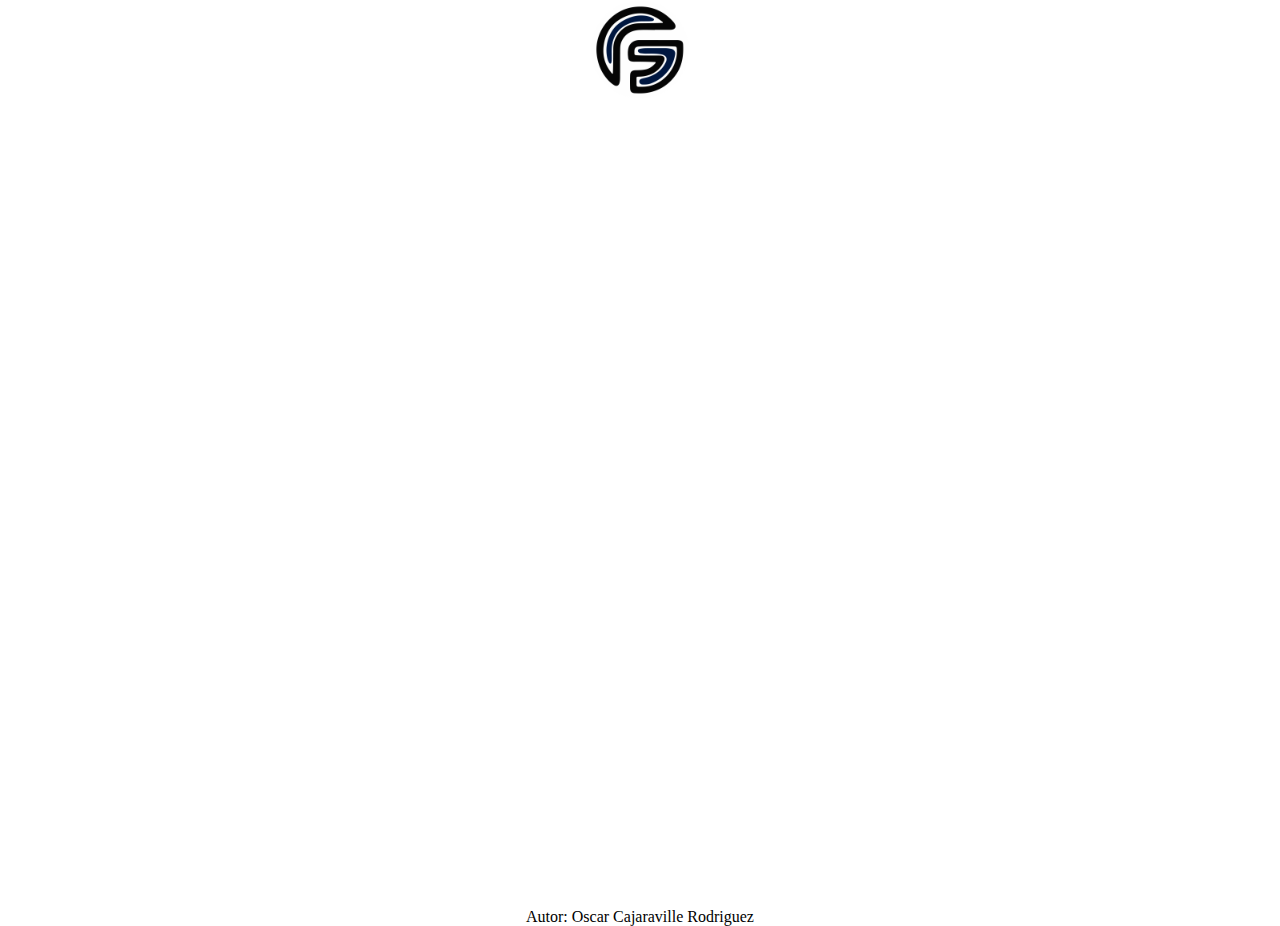
<file: Principal/html.html>
<!DOCTYPE html>
<html>
<head>
	<title>Tarea</title>
	<script type="text/javascript" src="../scripts/scriptAPI.js" DEFER></script>
	<meta charset="utf-8">
	<link rel="stylesheet" type="text/css" href="css.css">
</head>
<body id="cuerpo">
	<div id="contenedorPrin">
		<div class="contenedor_Interior">
			<div class="centrado">
				<div><a href="../index.html"><img width="100" height="100" src="../logo_primo_vectorizado.png" ></a></div>
			</div>
			<div class="centrado">
				<div id="nombreJuego" class="tituloJuego"></div>
			</div>
			<div class="contenedor_imagen_Descripcion">
	        	<div id="imagenHeader" class="tarjeta_imagen_descripcion"></div>
	        	<div class="tarjeta_imagen_descripcion"><ul>
	        		<li id="descripcion"></li>
	        		<li id="genero"></li>
	        		<li id="idiomas"></li>
	        		<li id="desarrolladores"></li>
	        		<li id="so"></li>
	        	</ul></div>
	        </div>
	       		<div id="enlace" class="precio_enlace"></div>
	       	<div class="contenedor_multimedia centrado">
            	<div class="imagenes_contenedor_multimedia"><p>Multimedia</p></div>
       		</div>
       		<div class="imagen_video">
       			<div id="video"class="tarjeta_imagen_video"></div>
	        	<div  id="imagen1" class="tarjeta_imagen_video"></div>
	        	<div  id="imagen2" class="tarjeta_imagen_video"></div>
	        	<div  id="imagen3" class="tarjeta_imagen_video"></div>
	        	<div  id="imagen4" class="tarjeta_imagen_video"></div>
	        </div>
	        <div class="contenedor_noticias centrado">
            	<div class="imagenes_contenedor_noticias centrado"><p>Noticias</p></div>
       		</div>
       		<div class="contenedor_multimedia centrado">
       			<div id="tituloNoticia1" class="contenedor_titulo_noticia"></div>
            	<div id="noticia1" class="imagenes_contenedor_noticias"></div>
       		</div>
       		<div class="contenedor_multimedia centrado">
       			<div id="tituloNoticia2" class="contenedor_titulo_noticia"></div>
            	<div id="noticia2" class="imagenes_contenedor_noticias"></div>
       		</div>
       		<div class="contenedor_multimedia centrado">
       			<div id="tituloNoticia3" class="contenedor_titulo_noticia"></div>
            	<div id="noticia3" class="imagenes_contenedor_noticias"></div>
       		</div>
        </div>
        <footer class="contenedor_footer">
		  Autor: Oscar Cajaraville Rodriguez
		</footer>
    </div>
</body>
</html>
</file>
<file: Principal/css.css>
*{
    margin: 0;
    padding: 0;
    box-sizing: border-box;
}
#contenedorPrin{
    height: 100vh;
}

.contenedor_Interior{
	min-width: 340px;
	justify-content: center;
}
.tituloJuego{
	font-size: 25px;
	color: white;
	margin-top: 20px;
	width: 300px;
	height: 30px;
}
.tituloJuego p{
	text-align: center;
}
.contenedor_imagen_Descripcion{
	display: flex;
	flex-wrap: wrap;
	justify-content: center;
	margin-top: 20px;
}
.imagen_titulo{
	width: 300px;
	height: 30px;
}
.centrado{
	display: flex;
	justify-content: center;
	align-items: center
}
.tarjeta_imagen_descripcion{
	margin-left: 5%;
	width: 40%;
	min-height: 223px;
	min-width: 300px;
	margin: 5px;
	padding: 5px;
	color: white;
}
.tarjeta_imagen_descripcion ul{
	list-style-type: none;
}
.parte_central_espacio{
	width: 10%;
	background-color: black;
}
.precio_enlace{
	background-color: lightblue;
	margin-left: 9.5%;
	margin-top: 20px;
	width: 40%;
}
.precio_enlace p{
	text-align: center;

}
.contenedor_multimedia{	
	display: flex;
	flex-direction: column;
	align-items: center;
}

.imagenes_contenedor_multimedia{
	font-size: 20px;
	color: white;
	margin-top: 20px;
    width: 80%;
}
.imagenes_contenedor_multimedia p{
	text-align: center;
}
.imagen_video{
	display: flex;
	flex-wrap: wrap;
	justify-content: center;
	margin-top: 20px;
	margin-left: 10%;
    margin-right: 10%;
}
.tarjeta_imagen_video{
	margin: 5px;
	height: 150px;
	width: 265px;
}

.tarjeta_imagen_video img{
	height: 100%;
	width: 100%;
}
.contenedor_noticias{
	display: flex;
	flex-direction: row;
}
.imagenes_contenedor_noticias{
	color: white;
	overflow: hidden;
	margin-bottom: 20px;
    width: 80%;
}
.contenedor_footer{
	text-align: center;
	min-width: 340px;
}
#imagenHeader > img{
  width: 100%;
}

.contenedor_titulo_noticia{
	background-color: lightgrey;
}

@media(max-width: 630px){
	.precio_enlace{
		justify-content: center;
	    width: 70%;
	    margin-left: 14.5%;
	    margin-right: 5%;
	}
}
</file>
